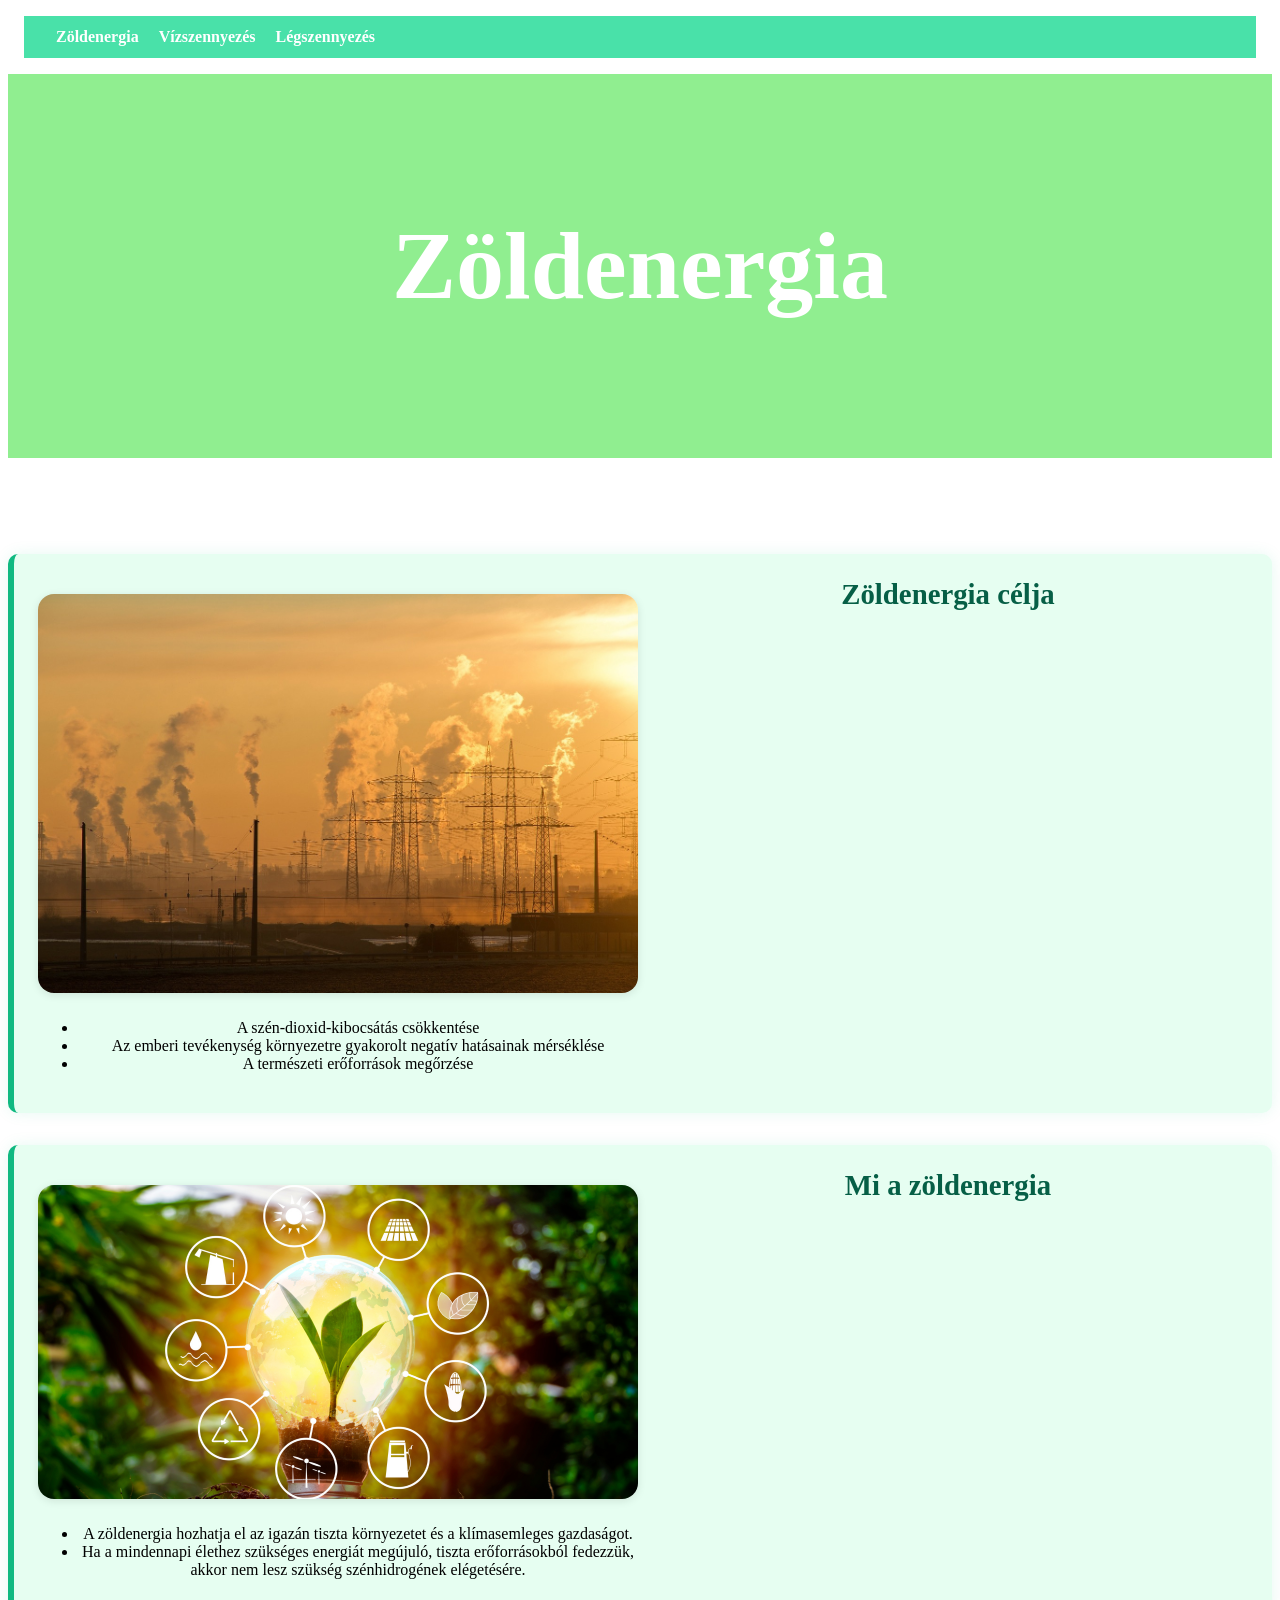
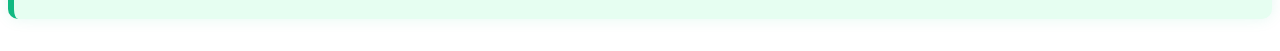
<file: index.html>
<!doctype html>
<html lang="hu">
  <head>
    <meta charset="UTF-8" />
    <meta name="description" content="" />
    <meta name="keywords" content="zöld energia légszennyezés" />
    <meta name="viewport" content="width=device-width, initial-scale=1.0" />
    <link rel="stylesheet" href="style.css" />
  </head>
  <body>
    <header>
      <div class="menu">
      <nav>
        <a href="" class="button">Zöldenergia</a>
        <a href="" class="button">Vízszennyezés</a>
        <a href="" class="button">Légszennyezés</a>
      </nav>
    </div>
      <div class="fejlec">
      <h1>Zöldenergia</h1>
    </div>
    </header>
    <article>
      <section>
        <div class="szoveg">
          <img src="kepek/legszennyezes.jpg" alt="Légszennyezés" width="400" />
          <h2>Zöldenergia célja</h2>
          <ul>
            <li>A szén-dioxid-kibocsátás csökkentése</li>
            <li>
              Az emberi tevékenység környezetre gyakorolt negatív hatásainak
              mérséklése
            </li>
            <li>A természeti erőforrások megőrzése</li>
          </ul>
        </div>
      </section>

      <section>
        
        <div class="szoveg">
        <img src="kepek/napelem_renszdszer_kivitelezes_napelemet_mindenhova_108.png" alt="Légszennyezés" width="400" />
        <h2>Mi a zöldenergia</h2>
        <ul>
          <li>
            A zöldenergia hozhatja el az igazán tiszta környezetet és a
            klímasemleges gazdaságot.
          </li>
          <li>
            Ha a mindennapi élethez szükséges energiát megújuló, tiszta
            erőforrásokból fedezzük, akkor nem lesz szükség szénhidrogének
            elégetésére.
          </li>
        </ul>
      </div>
      </section>
    </article>
  </body>
</html>
</file>
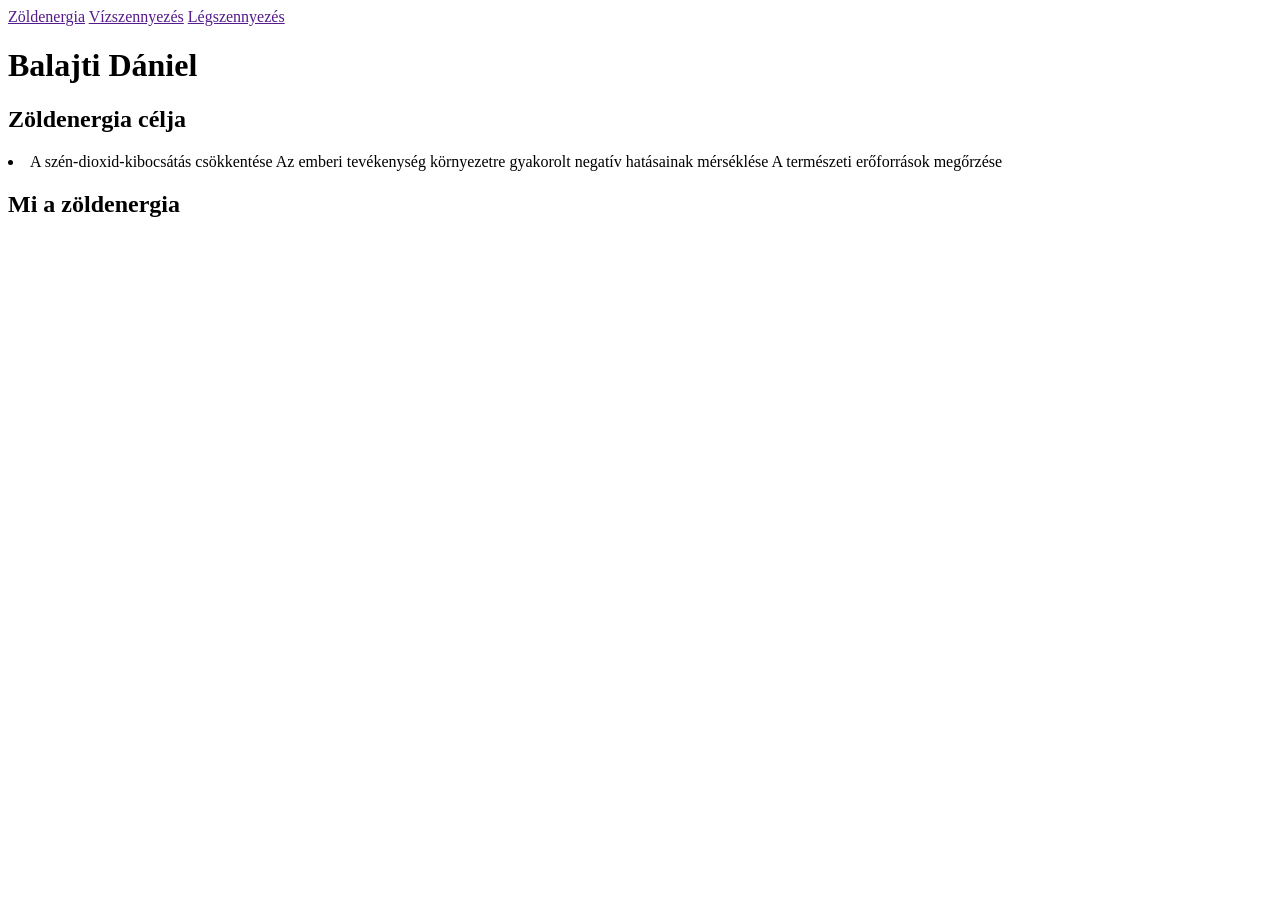
<file: ev_vegi_dolgozat_gyakorlas_9_2025-main/index.html>
<!doctype html>
<html lang="hu">
  <head>
    <meta charset="UTF-8" />
    <meta name="description" content="" />
    <meta name="keywords" content="zöld energia légszennyezés" />
    <meta name="viewport" content="width=device-width, initial-scale=1.0" />
    <link rel="stylesheet" href="style.css">
  </head>
  <body>
    <header>
      <nav>
        <a href="" class="button">Zöldenergia</a>
        <a href="" class="button">Vízszennyezés</a>
        <a href="" class="button">Légszennyezés</a>
      </nav>

      <h1>Balajti Dániel</h1>
    </header>
    <article>
      <section>
        <div class="szoveg">
         
          <h2>Zöldenergia célja</h2>
          <li>
            A szén-dioxid-kibocsátás csökkentése Az emberi tevékenység
            környezetre gyakorolt negatív hatásainak mérséklése A természeti
            erőforrások megőrzése
          </li>
        </div>
      </section>

      <section>
        <h2>Mi a zöldenergia</h2>
        <div class="szoveg"></div>
      </section>
    </article>
  </body>
</html>
</file>
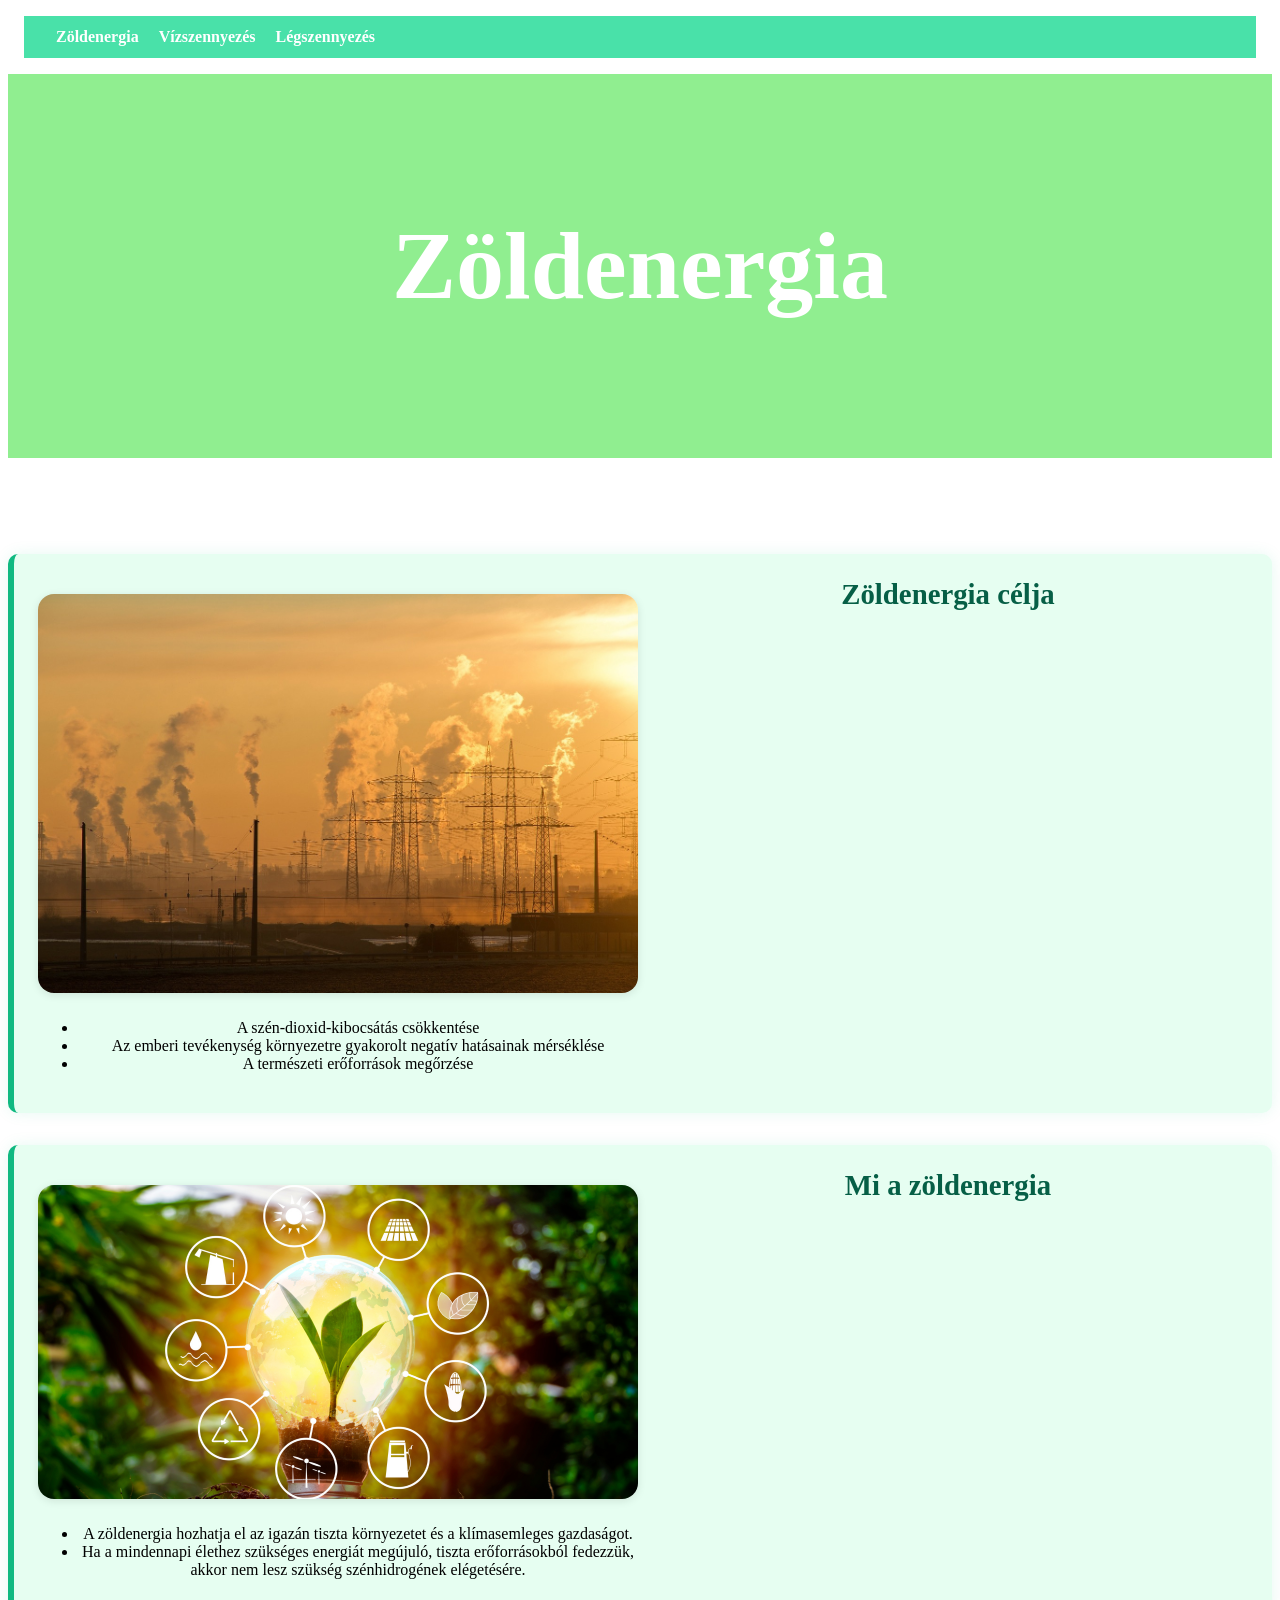
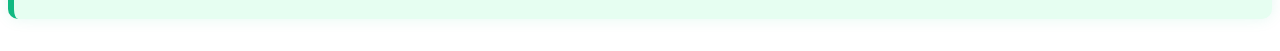
<file: legszennyezes.html>
<!doctype html>
<html lang="hu">
  <head>
    <meta charset="UTF-8" />
    <meta name="description" content="" />
    <meta name="keywords" content="zöld energia légszennyezés" />
    <meta name="viewport" content="width=device-width, initial-scale=1.0" />
    <link rel="stylesheet" href="style.css" />
  </head>
  <body>
    <header>
      <div class="menu">
      <nav>
        <a href="index.html" class="button">Zöldenergia</a>
        <a href="legszennyezes.html" class="button">Vízszennyezés</a>
        <a href="Vizszennyezes.html" class="button">Légszennyezés</a>
      </nav>
    </div>
      <div class="fejlec">
      <h1>Zöldenergia</h1>
    </div>
    </header>
    <article>
      <section>
        <div class="szoveg">
          <img src="kepek/legszennyezes.jpg" alt="Légszennyezés" width="400" />
          <h2>Zöldenergia célja</h2>
          <ul>
            <li>A szén-dioxid-kibocsátás csökkentése</li>
            <li>
              Az emberi tevékenység környezetre gyakorolt negatív hatásainak
              mérséklése
            </li>
            <li>A természeti erőforrások megőrzése</li>
          </ul>
        </div>
      </section>

      <section>
        
        <div class="szoveg">
        <img src="kepek/napelem_renszdszer_kivitelezes_napelemet_mindenhova_108.png" alt="Légszennyezés" width="400" />
        <h2>Mi a zöldenergia</h2>
        <ul>
          <li>
            A zöldenergia hozhatja el az igazán tiszta környezetet és a
            klímasemleges gazdaságot.
          </li>
          <li>
            Ha a mindennapi élethez szükséges energiát megújuló, tiszta
            erőforrásokból fedezzük, akkor nem lesz szükség szénhidrogének
            elégetésére.
          </li>
        </ul>
      </div>
      </section>
    </article>
  </body>
</html>
</file>
<file: style.css>
.body{width: 100%;
    text-align: left;
    font-family:'Segoe UI',Tahoma, Geneva, Verdana,sans serif;
    color:#1a3e2e
    
}
.button{
    background-color: (#059669);
    color: white;
    margin-left: 0.5em;
    margin-right: 0.5em;
    padding-bottom: 0.75rem;
    padding-top: 0.75rem;
    border-radius: 5px;
text-decoration: none;


   
}
a:hover {
  background-color: #047857;
}

.menu{
    background-color: rgb(73, 225, 169);
    margin: 1rem;
    padding-top:  0.75em;
    padding-bottom: 0.75em;
    padding-left: 1.5em; 
    padding-right: 1.5em;
     font-weight: bold;
}
.fejlec{
  text-align: center;
  background-color: lightgreen;
  color: white;
  padding: 1.5em;
  margin-bottom: 2em;
  font-size: 3em;
}
.szoveg{
    margin: auto;
    text-align: center;
    box-sizing: border-box;
    padding: 10px 10px 10px;
    background-color: lightgreen;
     background-color: #e6fef1;
  border-left: 6px solid #10b981;
  padding: 1.5em;
  margin-bottom: 2em;
  border-radius: 10px;
  box-shadow: 0 0 15px rgba(16, 185, 129, 0.1);
  display: grid;
  grid-template-columns: 1fr 1fr;
  gap: 10px;
}
.szoveg p {
  margin-bottom: 1em;
  text-align: justify;
}
.szoveg img {
  width: 100%;
  border-radius: 1rem;
  margin-top: 1rem;
  box-shadow: 0 2px 8px rgba(0, 0, 0, 0.1);
}
 h2 {
  color: #065f46;
  margin-top: 0;
  font-size: 1.8rem;
}
.container{
    max-width: 900px;
  margin: 0 auto;
  padding: 0 1em;
     
    
}
@media (max-width: 600px) {

  body {
    font-size: 20px;
  }

  .nav {
    flex-direction: column; 
    align-items: flex-start;
  }

  .content {
    flex-direction: column;
  }

  .image {
    order: 2;
  }

  .text {
    order: 1;
  }
}
</file>
<file: ev_vegi_dolgozat_gyakorlas_9_2025-main/style.css>
.body{
    text-align: left;
    font-family:'Segoe UI',Tahoma, Geneva, Verdana,sans serif;
background color
}
</file>
